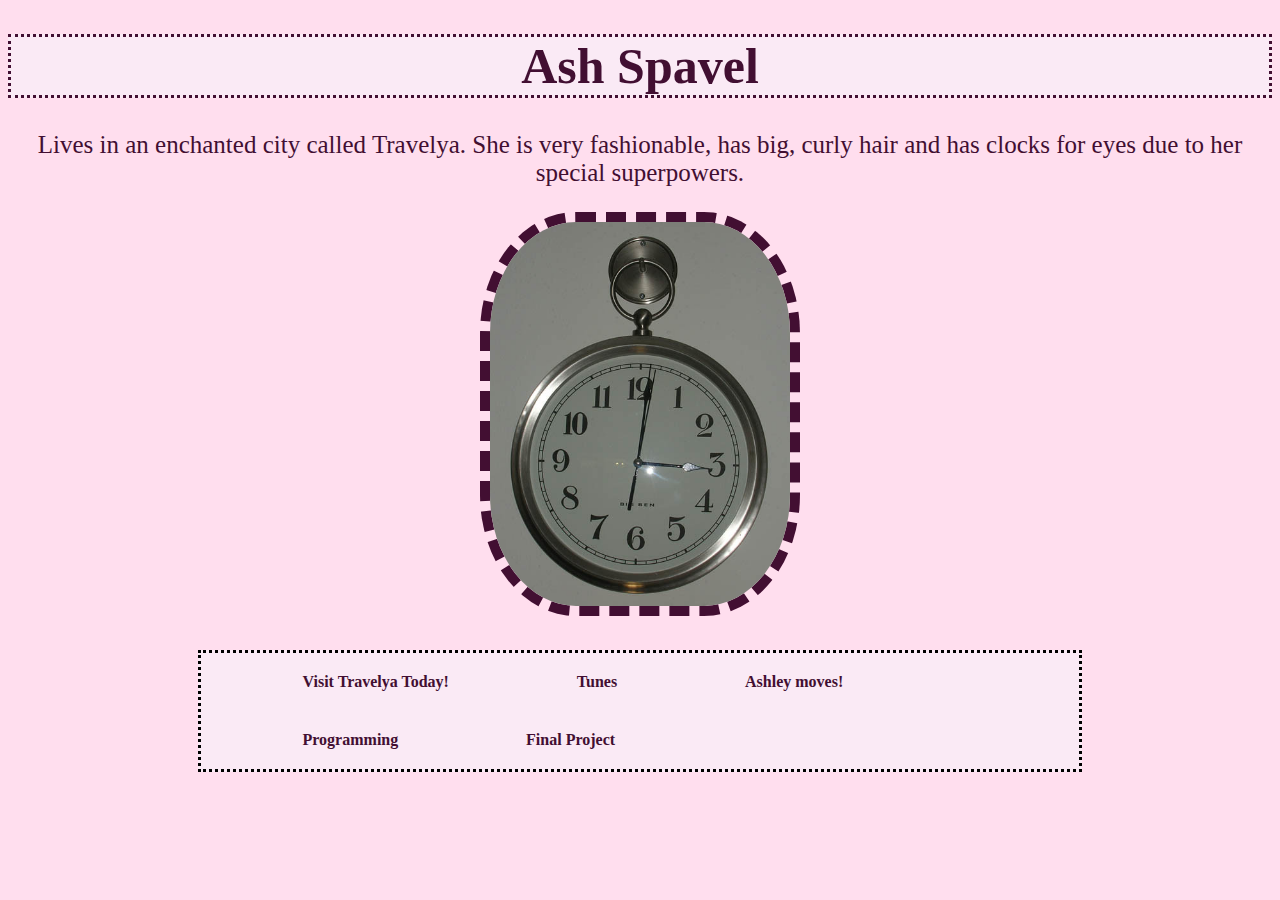
<file: index.html>
<!DOCTYPE html>
<html>
<head>
	<meta charset="utf-8">
	<meta name="viewport" content="width=device-width, initial-scale=1">
	<title>Homepage</title>
	<link rel="stylesheet" type="text/css" href="styles.css">
</head>
<body>
	<h1>Ash Spavel</h1>
	<p>Lives in an enchanted city called Travelya. She is very fashionable, has big, curly hair and has clocks for eyes due to her special superpowers.</p>
	<img src="images/clock.jpg" alt="Ash Spavel" width="300px">
	<br>

	<ul>
		<li><a href="landscape.html">Visit Travelya Today!</a></li>
		<li><a href="audio.html">Tunes</a></li>
		<li><a href="animation.html">Ashley moves!</a></li>
		<li><a href="programming.html">Programming</a></li>
		<li><a href="final.html">Final Project</a></li>
	</ul>

	
	
</body>
</html>
</file>
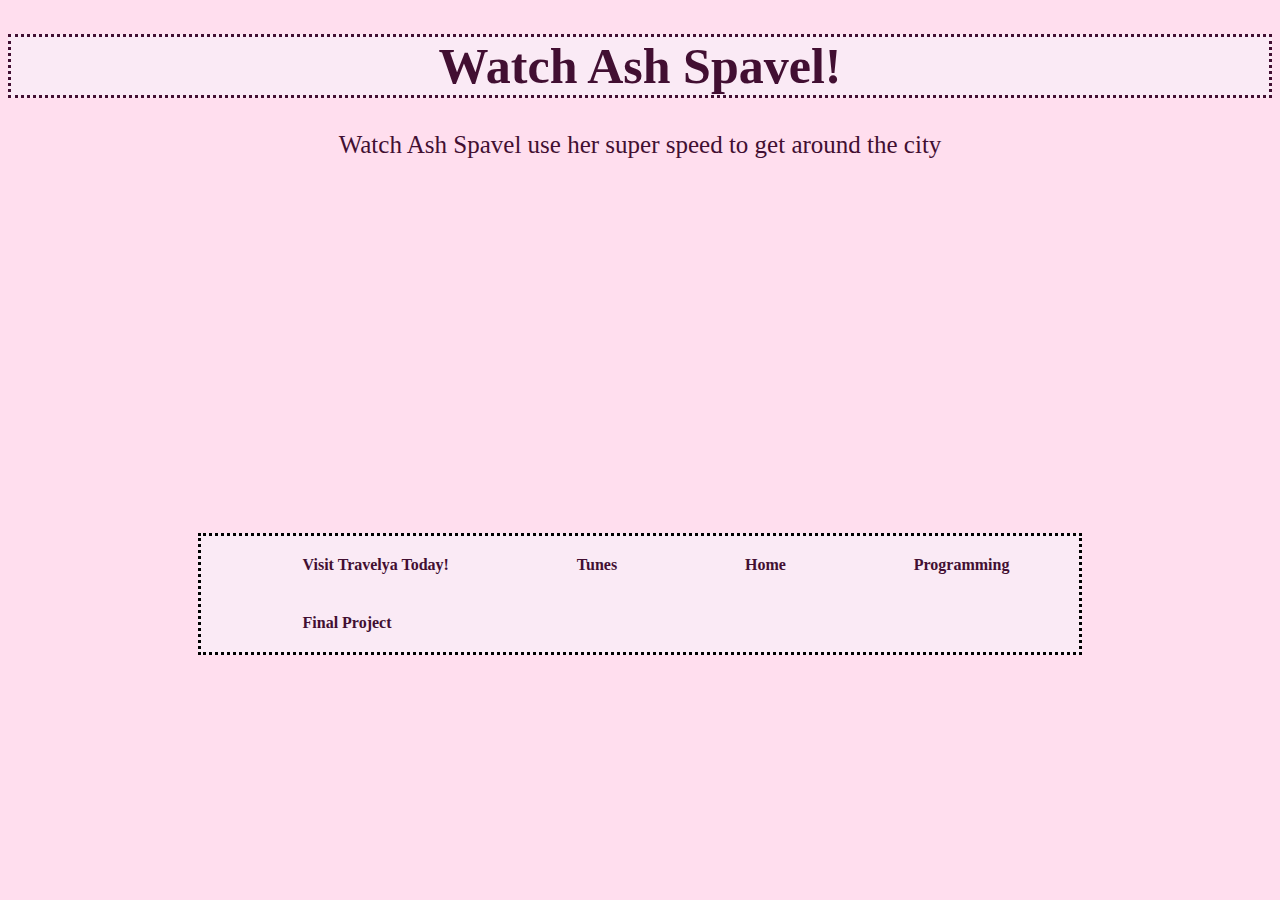
<file: animation.html>
<!DOCTYPE html>
<html>
<head>
	<meta charset="utf-8">
	<meta name="viewport" content="width=device-width, initial-scale=1">
	<title>Ash Spavel Goes Shopping</title>
	<link rel="stylesheet" type="text/css" href="styles.css">
</head>
<body>
	<h1>Watch Ash Spavel!</h1>
	<p>Watch Ash Spavel use her super speed to get around the city</p>


<iframe width="560" height="315" src="https://www.youtube.com/embed/-3a6872msVs?si=M9ky4h66aphOeE8P" title="YouTube video player" frameborder="0" allow="accelerometer; autoplay; clipboard-write; encrypted-media; gyroscope; picture-in-picture; web-share" referrerpolicy="strict-origin-when-cross-origin" allowfullscreen></iframe>	<br>


<ul>
		<li><a href="landscape.html">Visit Travelya Today!</a></li>
		<li><a href="audio.html">Tunes</a></li>
		<li><a href="index.html">Home</a></li>
		<li><a href="programming.html">Programming</a></li>
		<li><a href="final.html">Final Project</a></li>
	</ul>




	
</body>
</html>
</file>
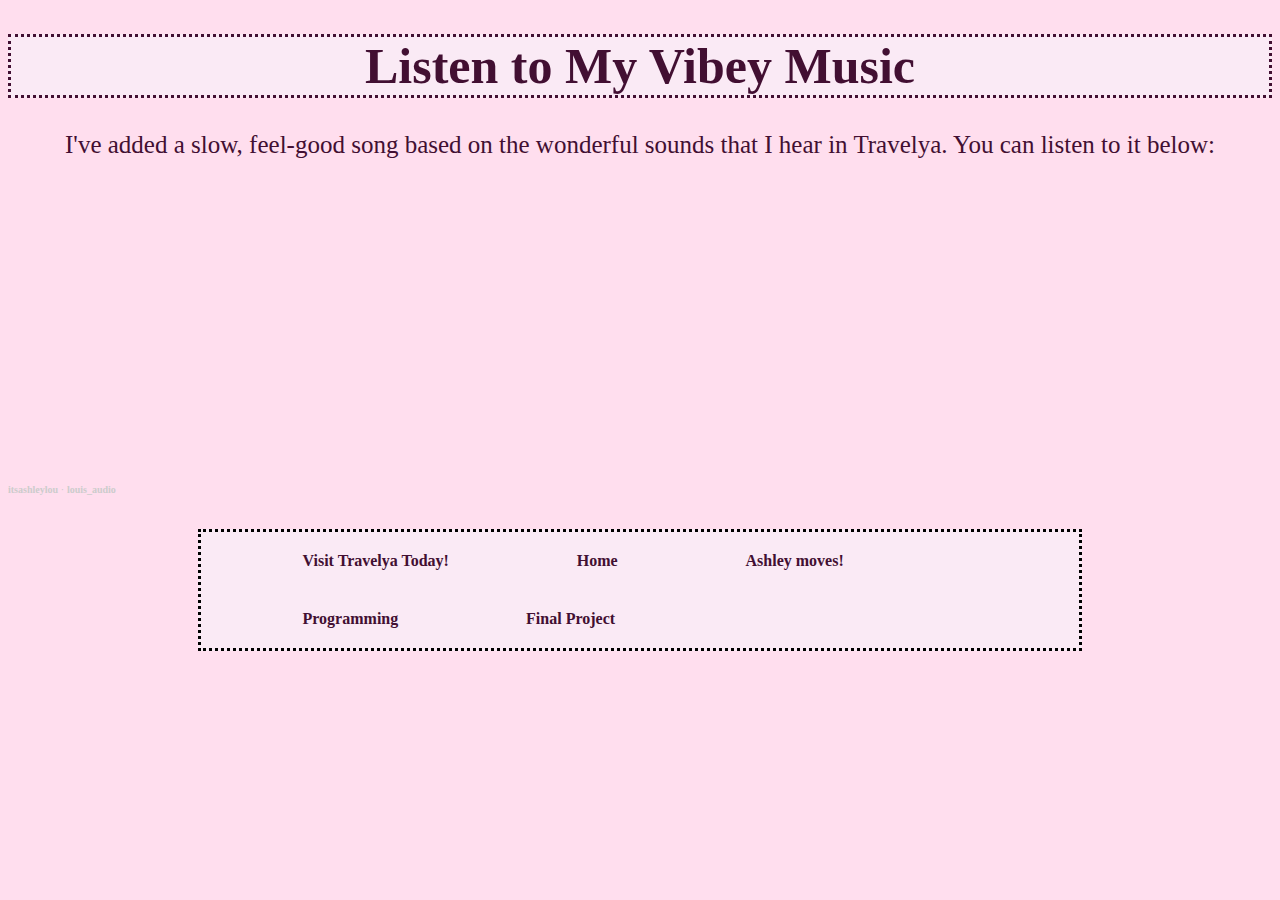
<file: audio.html>
<!DOCTYPE html>
<html>
<head>
	<meta charset="utf-8">
	<meta name="viewport" content="width=device-width, initial-scale=1">
	<title>I make Music</title>
	<link rel="stylesheet" type="text/css" href="styles.css">
</head>
<body>
	<h1>Listen to My Vibey Music</h1>
	<p>I've added a slow, feel-good song based on the wonderful sounds that I hear in Travelya. You can listen to it below:</p>

	<iframe width="100%" height="300" scrolling="no" frameborder="no" allow="autoplay" src="https://w.soundcloud.com/player/?url=https%3A//api.soundcloud.com/tracks/soundcloud%253Atracks%253A2205595767&color=%23ff5500&auto_play=false&hide_related=false&show_comments=true&show_user=true&show_reposts=false&show_teaser=true&visual=true"></iframe><div style="font-size: 10px; color: #cccccc;line-break: anywhere;word-break: normal;overflow: hidden;white-space: nowrap;text-overflow: ellipsis; font-family: Interstate,Lucida Grande,Lucida Sans Unicode,Lucida Sans,Garuda,Verdana,Tahoma,sans-serif;font-weight: 100;"><a href="https://soundcloud.com/itsashleylou" title="itsashleylou" target="_blank" style="color: #cccccc; text-decoration: none;">itsashleylou</a> · <a href="https://soundcloud.com/itsashleylou/louis_audio" title="louis_audio" target="_blank" style="color: #cccccc; text-decoration: none;">louis_audio</a></div>
	<br>


	<ul>
		<li><a href="landscape.html">Visit Travelya Today!</a></li>
		<li><a href="index.html">Home</a></li>
		<li><a href="animation.html">Ashley moves!</a></li>
		<li><a href="programming.html">Programming</a></li>
		<li><a href="final.html">Final Project</a></li>
	</ul>








	
</body>
</html>
</file>
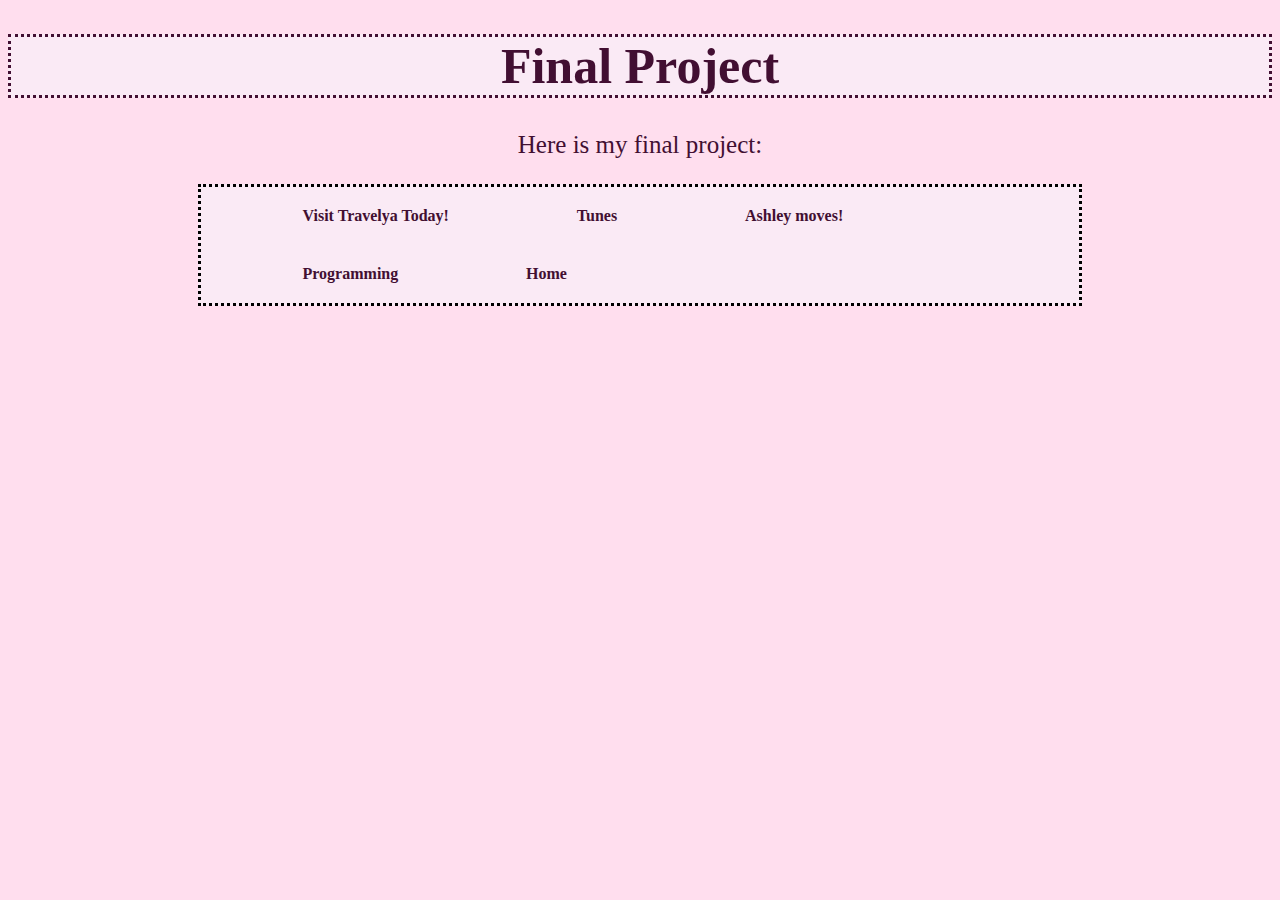
<file: final.html>
<!DOCTYPE html>
<html>
<head>
	<meta charset="utf-8">
	<meta name="viewport" content="width=device-width, initial-scale=1">
	<title>Final Project</title>
	<link rel="stylesheet" type="text/css" href="styles.css">
</head>
<body>
	<h1>Final Project</h1>
	<p>Here is my final project:</p>


	<ul>
		<li><a href="landscape.html">Visit Travelya Today!</a></li>
		<li><a href="audio.html">Tunes</a></li>
		<li><a href="animation.html">Ashley moves!</a></li>
		<li><a href="programming.html">Programming</a></li>
		<li><a href="index.html">Home</a></li>
	</ul>


<iframe width="560" height="315" src="https://www.youtube.com/embed/K20TEgzKsjE?si=jtMn0d6mDxSFxoen" title="YouTube video player" frameborder="0" allow="accelerometer; autoplay; clipboard-write; encrypted-media; gyroscope; picture-in-picture; web-share" referrerpolicy="strict-origin-when-cross-origin" allowfullscreen></iframe>


	
</body>
</html>
</file>
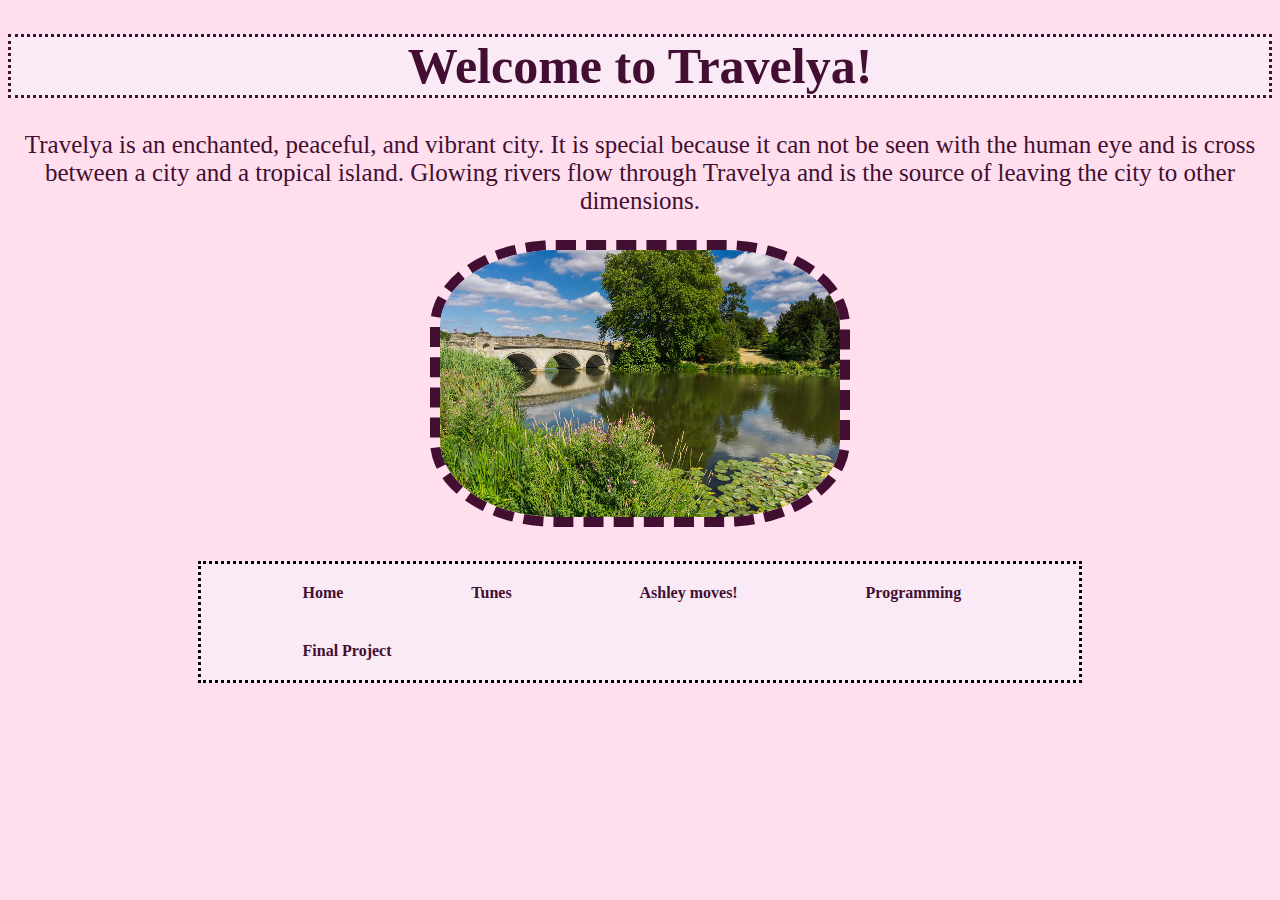
<file: landscape.html>
<!DOCTYPE html>
<html>
<head>
	<meta charset="utf-8">
	<meta name="viewport" content="width=device-width, initial-scale=1">
	<title>Travelya</title>
	<link rel="stylesheet" type="text/css" href="styles.css">
</head>
<body>
	<h1>Welcome to Travelya!</h1>
	<p>Travelya is an enchanted, peaceful, and vibrant city. It is special because it can not be seen with the human eye and is cross between a city and a tropical island. Glowing rivers flow through Travelya and is the source of leaving the city to other dimensions.</p>
	<img src="images/rivers.jpg" alt="Travelya" width="400px">
	<br>


	<ul>
		<li><a href="index.html">Home</a></li>
		<li><a href="audio.html">Tunes</a></li>
		<li><a href="animation.html">Ashley moves!</a></li>
		<li><a href="programming.html">Programming</a></li>
		<li><a href="final.html">Final Project</a></li>
	</ul>





	
</body>
</html>
</file>
<file: styles.css>
body{background-color: #FFDEEE;}

h1{color:#420F32;
	font-family:Zapfino; 
	font-size: 50px; 
	text-align: center; 
	background-color: #FAEAF5;
	border-style: dotted}


p{font-family:Papyrus;
	font-size:25px;
	color:#420F32;
	text-align: center}


img{border-style: dashed;
	border-width: 10px;
	display: block;
	margin: auto;
	border-color:#420F32;
	border-radius: 30%}



a{text-decoration: none;
	color:#420F32;
	font-family:Papyrus;
	font-weight:bold}

a:hover{color:ghostwhite;
	font-size: 25px}



ul{list-style: none;
	display: block;
	margin-right:15%;
	margin-left:15%;
	background-color:#FAEAF5;
	border-style: dotted;}





li{display: inline-block;
	padding: 20px;
	margin-right:5%;
	margin-left:5%}



iframe{display: block;
	margin-left: auto;
	margin-right: auto;}
</file>
